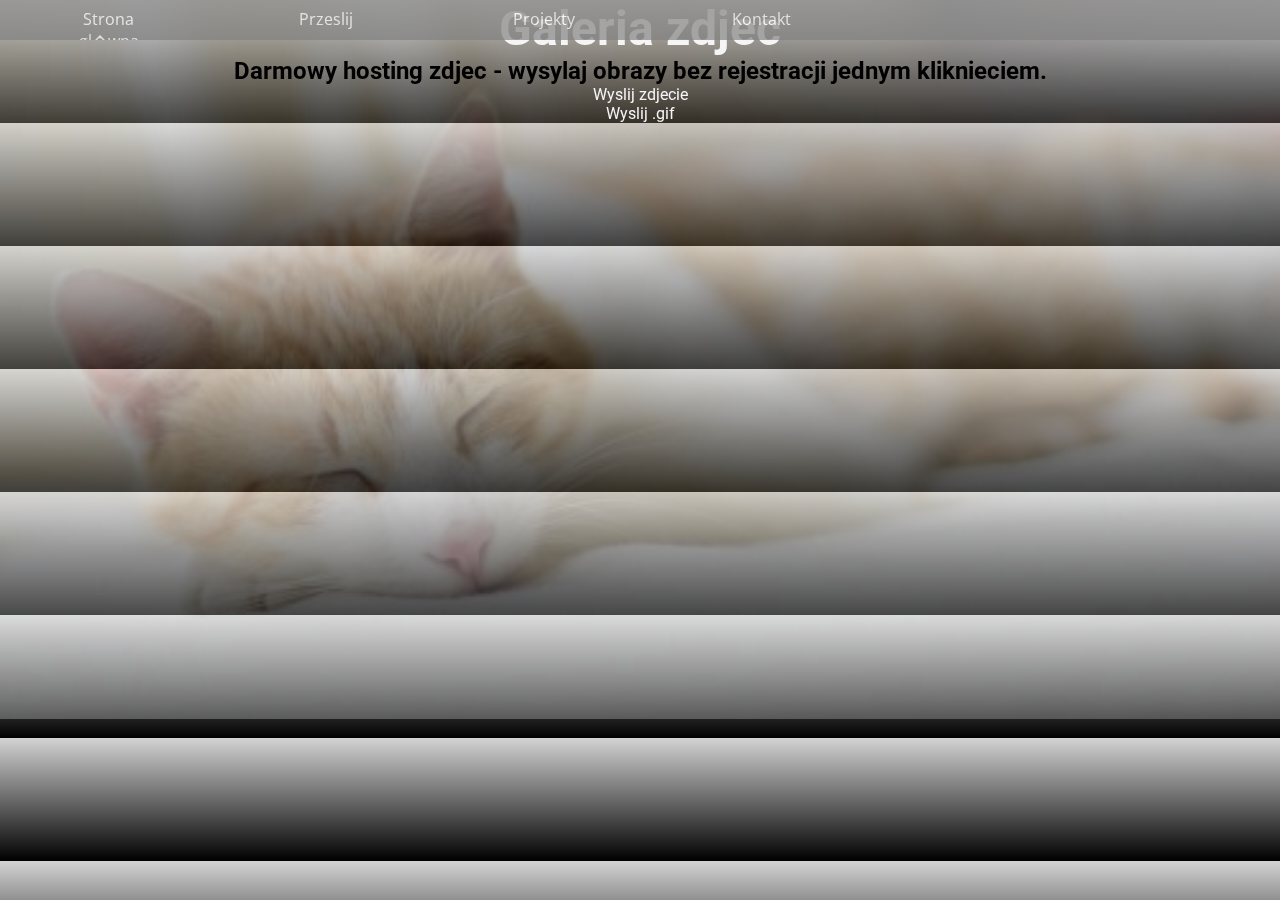
<file: index.html>
<!DOCTYPE html>
<html>
  <head>
    <title>Strona</title>
    <link rel="stylesheet" type="text/css" href="css.css">
 
    <link href="https://fonts.googleapis.com/css?family=Roboto" rel="stylesheet">
    <link href="https://fonts.googleapis.com/css?family=Open+Sans" rel="stylesheet">
  </head>

  <body>
    <img id="bg" src="cat.jpg">
    
    <div id="navbar">
      <div class="nav"><a href="index.html">Strona gl�wna</a></div>
      <div class="nav"><a href="upload.html">Przeslij</a></div>
      <div class="nav"><a href="#">Projekty</a></div>
      <div class="nav"><a href="kontakt.html">Kontakt</a></div>
    </div>

    <div id="main-container">
      <h1 id="header1">Galeria zdjec</h1>
      <h2 id="header2">Darmowy hosting zdjec - wysylaj obrazy bez rejestracji jednym kliknieciem.</h2>
      <a href="uploadimage.html"><div class="button" id="btn1">Wyslij zdjecie</div></a>
      <a href="uploadgif.html"><div class="button" id="btn2">Wyslij .gif</div></a>
    </div>

  </body>
</html>
</file>
<file: css.css>
* {
  margin: 0;
  padding: 0;
}

body {
  background: linear-gradient(lightgray, black);
  text-align: center;
  font-family: 'Roboto';
}

#navbar {
  position: fixed;
  top: 0;
  width: 100%;
  height: 2.5em;
  overflow: hidden;
  background-color: gray;
  padding-left: 5%;
  filter: opacity(70%);
  z-index: 10;
}

.nav {
  display: inline-block;
  margin-right: 10%;
  padding-top: 0.5em;
  float: left;
  color: whitesmoke;
  font-family: 'Open Sans', sans-serif;
  width: 7%;
  transition: background-color, 1s;
  height: 100%;
}

.nav:hover {
	background-color: rgba(211, 211, 211, 0.5);
}

a {
color: whitesmoke;
text-decoration: none;
border-radius: 5px;
}

a:hover {
color: white;
}

#bg {
  position: fixed;
  width: 100%;
  left: 0;
  top: 0;
  filter: grayscale(100%);
  filter: brightness(50%);
  filter: blur(360px);
  filter: opacity(30%);
}

#main-container {
  position: relative;
  display: inline-block;
  top: 20%;
}

#header1 {
  font-size: 3em;
  color: whitesmoke;
}
</file>
